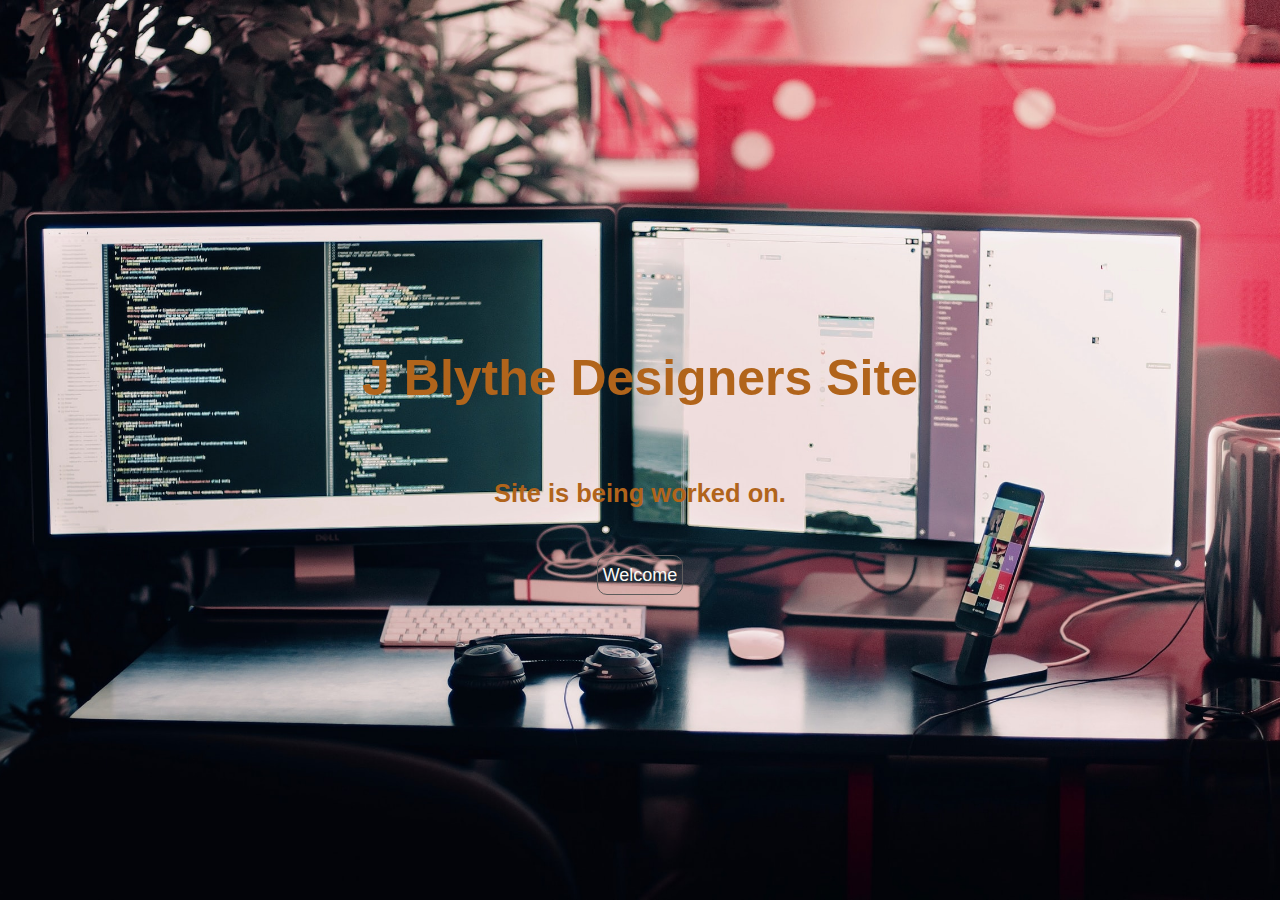
<file: index.html>
<!DOCTYPE html>
<html lang="en">
<head>
    <meta charset="UTF-8">
    <meta name="viewport" content="width=device-width, initial-scale=1.0">
    <link rel="stylesheet" href="css/style.css">
    <title>J Blythe Designer</title>
    <!-- start Gist JS code-->
<script>
    (function(d,h,w){var gist=w.gist=w.gist||[];gist.methods=['trackPageView','identify','track','setAppId'];gist.factory=function(t){return function(){var e=Array.prototype.slice.call(arguments);e.unshift(t);gist.push(e);return gist;}};for(var i=0;i<gist.methods.length;i++){var c=gist.methods[i];gist[c]=gist.factory(c)}s=d.createElement('script'),s.src="https://widget.getgist.com",s.async=!0,e=d.getElementsByTagName(h)[0],e.appendChild(s),s.addEventListener('load',function(e){},!1),gist.setAppId("tdsauycj"),gist.trackPageView()})(document,'head',window);
</script>
<!-- end Gist JS code-->
</head>
<body>
    
  
        <header id="showcase">
            <h1>J Blythe Designers Site</h1>
            <h2>Site is being worked on.</h2>
            <a href="about.html" class="button">Welcome</a>
            </header>
    
</body>
</html>
</file>
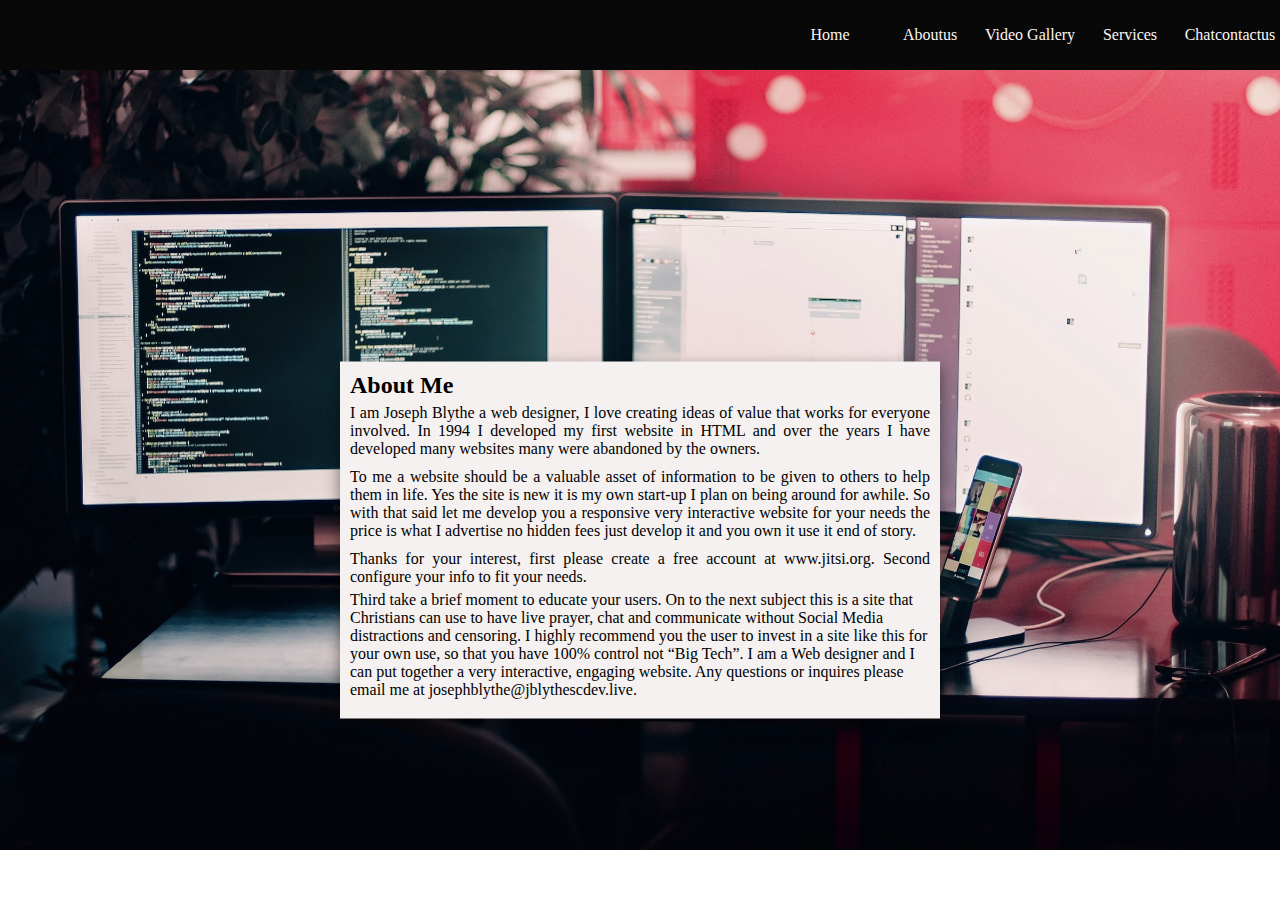
<file: about.html>
<!DOCTYPE html>
<html lang="en">
<head>
    <meta charset="UTF-8">
    <meta name="viewport" content="width=device-width, initial-scale=1.0">
    <link rel="stylesheet" href="css/about.css">
    <title>J Blythe Designer</title>
</head>
<body>
    <div class="navbar">
        <div class="navbar_links">
            <ul class="menu">
                <li><a href="index.html" style="text-decoration: none;" >Home</a></li>
                <li><a href="about.html" style="text-decoration: none;">aboutus</a></li>
                <li><a href="videogallery.html" style="text-decoration: none;">video gallery</a></li>
                <li><a href="services.html" style="text-decoration: none;">services</a></li>
                <li><a href="chatcontactus.html" style="text-decoration: none;">chatcontactus</a></li>
            </ul>
        </div>
        </div>
    </div>
        <body>
            <div class="box">
            <div class="imgBx">
             </div>
             <div class="content">
                 <h2>About Me</h2>
                  <p> 
                    I am Joseph Blythe a web designer, I love creating ideas of value that works for everyone involved. In 1994 I developed my first website in HTML and over the years I have developed many websites many were abandoned by the owners. <p> To me a website should be a valuable asset of information to be given to others to help them in life. Yes the site is new it is my own start-up I plan on being around for awhile. So with that said let me develop you a responsive very interactive website for your needs the price is what I advertise no hidden fees just develop it and you own it use it end of story.</p><p>Thanks for your interest, first please create a free account at www.jitsi.org. Second configure your info to fit your needs.</p> Third take a brief moment to educate your users. On to the next subject this is a site that Christians can use to have live prayer, chat and communicate without Social Media distractions and censoring. I highly recommend you the user to invest in a site like this for your own use, so that you have 100% control not “Big Tech”. I am a Web designer and I can put together a very interactive, engaging website. Any questions or inquires please email me at josephblythe@jblythescdev.live.
                     </p>




             </div>

            </head>
    </body>
</html>
</file>
<file: css/style.css>
body{
    margin:0;
    padding:0;
    background: url("./img/websiteplat.jpg") no-repeat;
    background-size: cover;
    text-align:center;
    font-family: sans-serif;
    font-size: 17px;
    color:#b1641b;
    line-height: 1.6;
}

#showcase{
    background-image:url("./img/websiteplat.jpg");
    background-size: cover;
    background-position:center;
    height:100vh;
    display:flex;
    flex-direction:column;
    justify-content:center;
    align-items:center;
    text-align:center;
    padding:0 20px;
} 
#showcase h1{
    font-size: 50px;
    
    
}
#showcase p{
    font-size:15px;

}
#showcase .button{
    font-size:18px;
    text-decoration:none;
    color:#fafaf6;
    border:rgb(94, 92, 92) 1px solid;
    padding:5px 5px;
    border-radius: 10px;
    margin-top:20px;
    }

.toggle.button{
    position:absolute;
    top: .75rem;
    right:1rem;
    display: flex;
    flex-direction: column;
    justify-content: space-between;
    width: 50px;
    height: 31px;
}
.toggle-button .bar{
    height: 3px;
    width:100%;
    background-color: rgb(250, 245, 245);
    border-radius:10px;
}
@media (max-width:400px){
    .toggle-button{
        display: flex;
    }
    .navbar-links{
        display:none;

    }
    #showcase .button:hover{
        background:rgba(241, 239, 239, 0.13);
        color:#fff;
    
          
    
         }
    
     
    
         
    
         }
</file>
<file: css/about.css>
*{
    margin:0;
    padding:0;
      
}


.navbar{
    width: 100%;
    overflow: hidden;
    height: 70px;
    line-height: 70px; 
    background: rgb(8, 8, 8); 
    border-bottom: 2px snow;
}

 
 /* this is for ul tag*/
 .menu{
     float: right;
     background:none;
 }
 .menu li{
     float: left;
     width: 100px;
     height:70px;
     line-height: 70px;
     text-align: center;
     list-style: none;

 }
 .menu li a {
     color: rgb(252, 246, 246);
     text-decoration-style: none;
     font-family: calibri;
     text-transform: capitalize;
     display: block;

 }
 .menu li:hover{
     background:#837f7f;
 }

 body{
    background: url("./img/websiteplat.jpg") no-repeat;
    background-size: cover;
    margin: 0;
    padding:0;
    text-emphasis-color: rgb(179, 176, 176);
 }

 .box:hover
 {
    box-shadow: 0 5px 15px rgba(187, 121, 121, 0.5);
 }

 
 .box{
     position: absolute;
     top: 60%;
     left:50%;
     transform: translate(-50%, -50%);
     width:600px;
     padding: 10px;
     box-sizing: border-box;
     background: rgb(245, 241, 241);
     border-radius: 4;
     box-shadow: 0 5px 15px rgba(0,0,0,.5);
     display: flex;

 }
 .box .content p {
     margin:0;
     padding: 5px 0.0;
     text-align: justify;


 }
</file>
